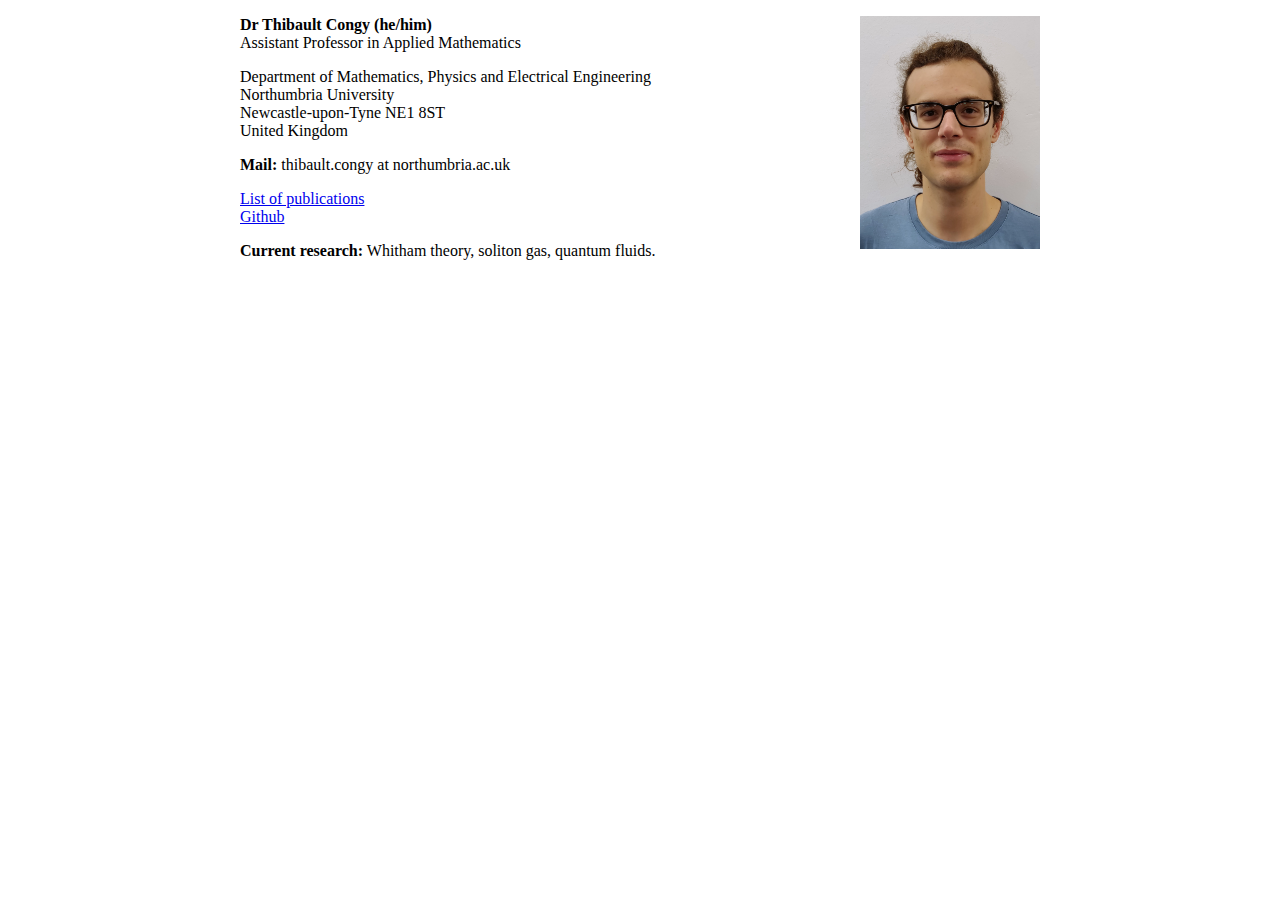
<file: index.html>
<!DOCTYPE html>
<html lang="en">

<head>
  <title>Thibault Congy Personal Webpage</title>
  <meta charset="UTF-8">
  <meta name="google-site-verification" content="IeHyNx3K9C1AHZRh0iRGiVQig2zzuHIom1jhyhbiJck">
  <link rel="stylesheet" type="text/css" href="style.css">
</head>

<body>
  <img src="tcongy2.jpg" alt="My face" style="float:right;width:180px">

  <p>
    <b>Dr Thibault Congy (he/him)</b><br>
    Assistant Professor in Applied Mathematics
  </p>


  <p>
    Department of Mathematics, Physics and Electrical
    Engineering<br>
    Northumbria University<br>
    Newcastle-upon-Tyne NE1 8ST<br>
    United Kingdom
  </p>

  <p>
    <b>Mail:</b> thibault.congy at northumbria.ac.uk
  </p>

  <p>
    <a href="publications.html">List of publications</a><br>
    <a href="https://github.com/tcongy">Github</a>
  </p>

  <p align="justify"><b>Current research:</b> Whitham theory, soliton gas, quantum
      fluids.</p>

</body>

</html>
</file>
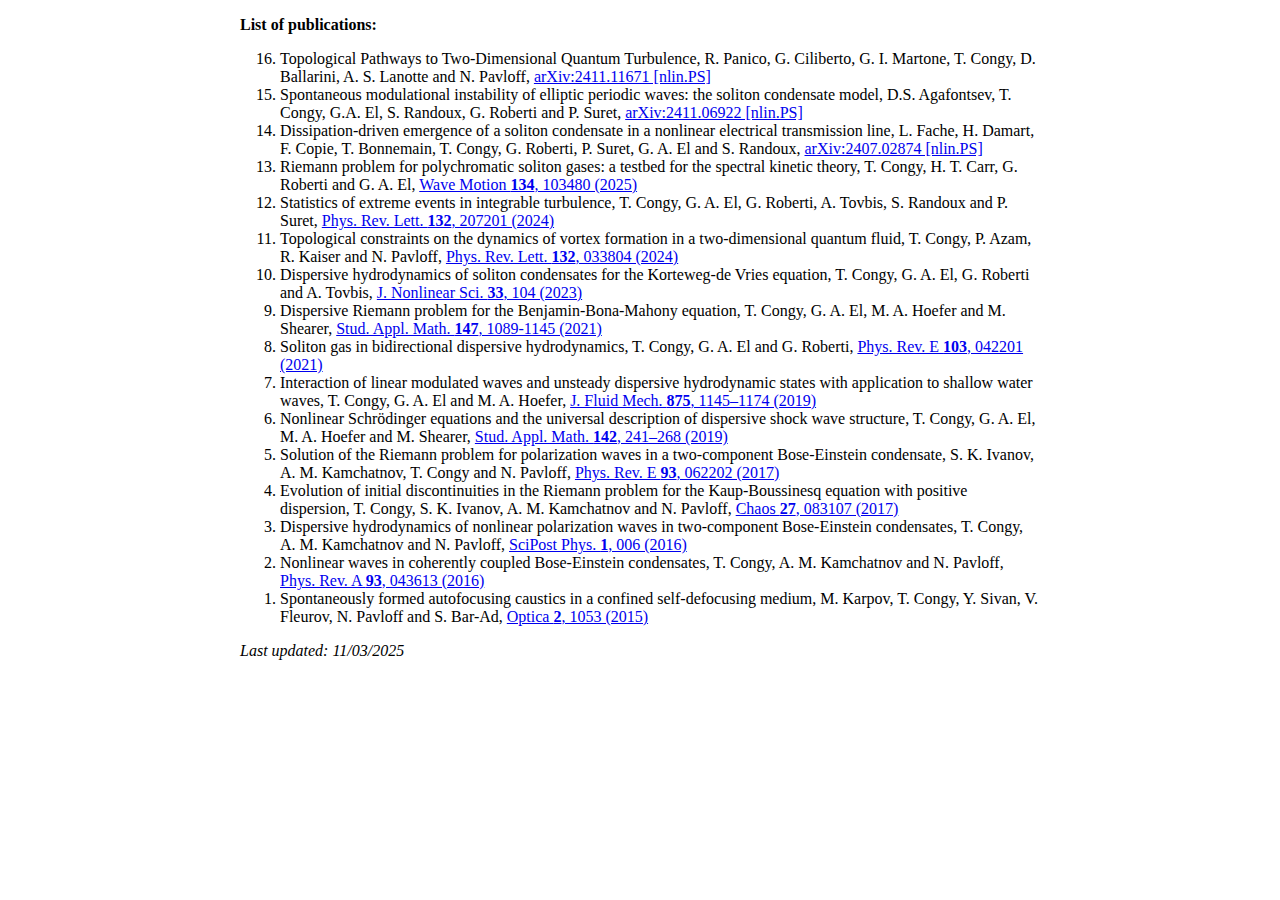
<file: publications.html>
<!DOCTYPE html>
<html lang="en">

<head>
      <title>Thibault Congy Personal Webpage</title>
      <meta charset="UTF-8">
      <link rel="stylesheet" type="text/css" href="style.css">
</head>

<body>
      <p><b>List of publications:</b></p>

      <p>
      <ol reversed>
            <li>Topological Pathways to Two-Dimensional Quantum Turbulence, R. Panico, G. Ciliberto, G. I. Martone, T. Congy, D. Ballarini, A. S. Lanotte and N. Pavloff,
                  <a href="https://arxiv.org/abs/2411.11671">arXiv:2411.11671 [nlin.PS]</a>
            </li>
            <li>Spontaneous modulational instability of elliptic periodic waves: the soliton condensate model, D.S. Agafontsev, T. Congy, G.A. El, S. Randoux, G. Roberti and P. Suret,
                  <a href="https://arxiv.org/abs/2411.06922">arXiv:2411.06922 [nlin.PS]</a>
            </li>
            <li>Dissipation-driven emergence of a soliton condensate in a nonlinear electrical transmission line, L. Fache, H. Damart, F. Copie, T. Bonnemain, T. Congy, G. Roberti, P. Suret, G. A. El and S. Randoux,
                  <a href="https://arxiv.org/abs/2407.02874">arXiv:2407.02874 [nlin.PS]</a>
            </li>
            <li>Riemann problem for polychromatic soliton gases: a testbed for the spectral kinetic theory, T. Congy, H. T. Carr, G. Roberti and G. A. El,
                  <a href="https://doi.org/10.1016/j.wavemoti.2024.103480">Wave Motion <b>134</b>, 103480 (2025)</a>
            </li>
            <li>Statistics of extreme events in integrable turbulence, T. Congy, G. A. El,
                  G. Roberti, A. Tovbis, S. Randoux and P. Suret,
                  <a href="https://doi.org/10.1103/PhysRevLett.132.207201">Phys. Rev. Lett. <b>132</b>, 207201 (2024)</a>
            </li>
            <li>Topological constraints on the dynamics of vortex formation in a two-dimensional quantum fluid, T. Congy, P. Azam, R. Kaiser and N. Pavloff,
                  <a href="https://doi.org/10.1103/PhysRevLett.132.033804">Phys. Rev. Lett. <b>132</b>, 033804 (2024)</a>
            </li>
            <li>Dispersive hydrodynamics of soliton condensates for the Korteweg-de Vries equation, T. Congy, G. A. El,
                  G. Roberti and A. Tovbis,
                  <a href="https://doi.org/10.1007/s00332-023-09940-y">J. Nonlinear Sci. <b>33</b>, 104 (2023)</a>
            </li>
            <li>Dispersive Riemann problem for the Benjamin-Bona-Mahony
                  equation, T. Congy, G. A. El, M. A. Hoefer and M. Shearer,
                  <a href="https://doi.org/10.1111/sapm.12426">Stud. Appl. Math. <b>147</b>, 1089-1145 (2021)</a>
            </li>
            <li>Soliton gas in bidirectional dispersive hydrodynamics,
                  T. Congy, G. A. El and
                  G. Roberti, <a href="http://dx.doi.org/10.1103/PhysRevE.103.042201">Phys. Rev. E <b>103</b>,
                        042201 (2021)</a></li>
            <li>Interaction of linear modulated waves and unsteady dispersive
                  hydrodynamic states with application to shallow water waves,
                  T. Congy, G. A. El and
                  M. A. Hoefer, <a href="http://dx.doi.org/10.1017/jfm.2019.534">J. Fluid
                        Mech. <b>875</b>, 1145–1174
                        (2019)</a></li>
            <li>Nonlinear Schrödinger equations and the universal
                  description of dispersive shock wave structure, T. Congy,
                  G. A. El, M. A. Hoefer and M. Shearer, <a href="http://dx.doi.org/10.1111/sapm.12247">Stud. Appl. Math.
                        <b>142</b>,
                        241–268 (2019)</a></li>
            <li>Solution of the Riemann problem for polarization waves in a
                  two-component Bose-Einstein condensate, S. K. Ivanov, A. M. Kamchatnov,
                  T. Congy and N. Pavloff, <a href="http://dx.doi.org/10.1103/PhysRevE.96.062202">Phys. Rev. E
                        <b>93</b>, 062202 (2017)</a></li>
            <li>Evolution of initial discontinuities in the Riemann problem
                  for the Kaup-Boussinesq equation with positive dispersion, T. Congy,
                  S. K. Ivanov, A. M. Kamchatnov and N. Pavloff, <a href="http://dx.doi.org/10.1063/1.4997052">Chaos
                        <b>27</b>, 083107
                        (2017)</a></li>
            <li>Dispersive hydrodynamics of nonlinear polarization waves in
                  two-component Bose-Einstein condensates, T. Congy, A. M. Kamchatnov and
                  N. Pavloff, <a href="http://dx.doi.org/10.21468/SciPostPhys.1.1.006">SciPost Phys. <b>1</b>, 006
                        (2016)</a></li>
            <li>Nonlinear waves in coherently coupled Bose-Einstein
                  condensates, T. Congy, A. M. Kamchatnov and N. Pavloff,
                  <a href="http://dx.doi.org/10.1103/PhysRevA.93.043613">Phys. Rev. A <b>93</b>, 043613 (2016)</a>
            </li>
            <li>Spontaneously formed autofocusing caustics in a confined
                  self-defocusing medium, M. Karpov, T. Congy, Y. Sivan,
                  V. Fleurov, N. Pavloff and
                  S. Bar-Ad, <a href="http://dx.doi.org/10.1364/OPTICA.2.001053">Optica <b>2</b>,
                        1053 (2015)</a></li>
      </ol>

      <i>Last updated: 11/03/2025</i>
      </p>
</body>

</html>
</file>
<file: style.css>
body{
    max-width: 800px;
    margin-left: auto;
    margin-right: auto;
}
</file>
